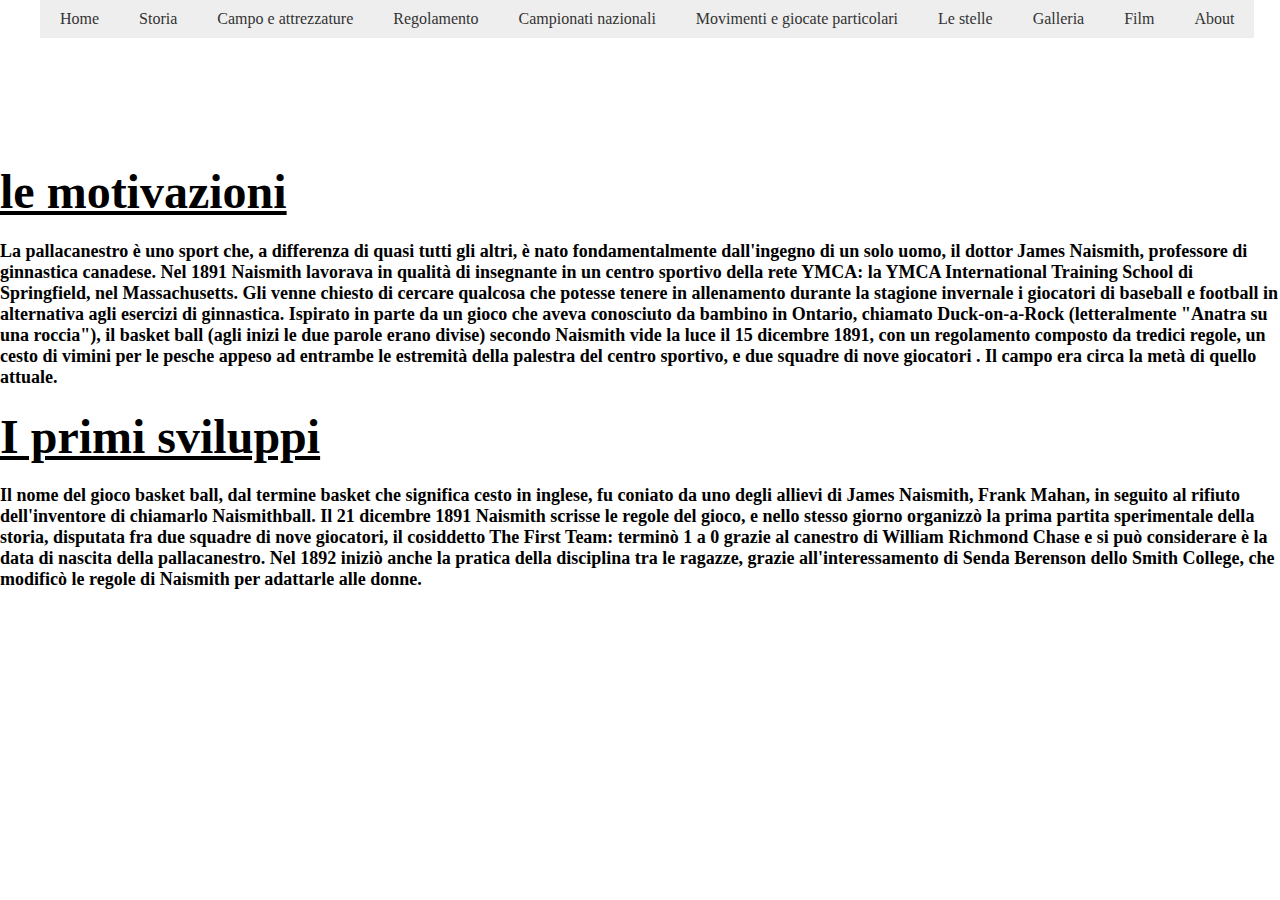
<file: storia.html>
<html>
<head>
   <link href="style1.css" rel="stylesheet" type="text/css">
    <title>BASKET</title>
    <link rel="stylesheet" href="style1.css">
</head>
<body>
 <div id="wrap">
  <ul style:"
  position: relative;
  height: 38px;
  background-color: #eee;">
   <li><a href="index.html">Home</a></li>
   <li><a href="storia.html">Storia</a></li>
   <li><a href="#">Campo e attrezzature</a></li>
   <li><a href="#">Regolamento</a></li>
   <li><a href="#">Campionati nazionali</a></li>
   <li><a href="#">Movimenti e giocate particolari</a></li>
   <li><a href="#">Le stelle</a></li>
   <li><a href="#">Galleria</a></li>
   <li><a href="#">Film</a></li>
   <li><a href="#">About</a></li>
    </div>
   <br>
   <br>
   <br>
   <br>
   <p align="center"><font color="white" size=15><strong><u>LA STORIA</u></strong></font></p>
<p><font size=7><h4><u><b>le motivazioni</b></u></h4></font></p>

<p><font size=4><b> La pallacanestro è uno sport che, a differenza di quasi tutti gli altri, è nato fondamentalmente dall'ingegno di un solo uomo, il dottor James Naismith, professore di ginnastica canadese. 
Nel 1891 Naismith lavorava in qualità di insegnante in un centro sportivo della rete YMCA: la YMCA International Training School di Springfield, nel Massachusetts.
Gli venne chiesto di cercare qualcosa che potesse tenere in allenamento durante la stagione invernale i giocatori di baseball e football in alternativa agli esercizi di ginnastica.
Ispirato in parte da un gioco che aveva conosciuto da bambino in Ontario, chiamato Duck-on-a-Rock (letteralmente "Anatra su una roccia"), il basket ball (agli inizi le due parole erano divise) secondo Naismith vide la luce il 15 dicembre 1891, con un regolamento composto da tredici regole, un cesto di vimini per le pesche appeso ad entrambe le estremità della palestra del centro sportivo, e due squadre di nove giocatori .
Il campo era circa la metà di quello attuale.</b></font></p>
<p><font size=7><h4><u><b>I primi sviluppi</b></u></font></h4></p>
<p><font size=4><b>Il nome del gioco basket ball, dal termine basket che significa cesto in inglese, fu coniato da uno degli allievi di James Naismith, Frank Mahan, in seguito al rifiuto dell'inventore di chiamarlo Naismithball.
Il 21 dicembre 1891 Naismith scrisse le regole del gioco, e nello stesso giorno organizzò la prima partita sperimentale della storia, disputata fra due squadre di nove giocatori, il cosiddetto The First Team: terminò 1 a 0 grazie al canestro di William Richmond Chase e si può considerare è la data di nascita della pallacanestro.

Nel 1892 iniziò anche la pratica della disciplina tra le ragazze, grazie all'interessamento di Senda Berenson dello Smith College, che modificò le regole di Naismith per adattarle alle donne.</b></p></font>
</body>
</html>
</file>
<file: style1.css>
li {list-style: none;}
body {
background: url('http://www.fip.it/images/storia_Italia_1920.jpg');
background-repeat: no-repeat;
background-position: 0 0;
-moz-background-size: cover;
-webkit-background-size: cover;
background-size: cover;
  padding: 0;
  margin: 0;
}
#wrap {
  width: 100%;
  margin: 0 auto;
  background-color #eee;
}

#wrap ul li {
  position: relative;
  float: left;
}

#wrap ul li a {
  display: block;
  padding: 10px 20px;
  background: #eee;
  color: #333;
  text-decoration: none;
}

#wrap ul li a:hover {
  background: #333;
  color: #eee;
}


#wrap ul li ul {
  display: none;
  position: absolute;
  top: 38px;
  left: 0;
}

#wrap ul li:hover ul {
  display: block;
}

#wrap ul li ul li {
  float: none;
  white-space: nowrap;
}
</file>
